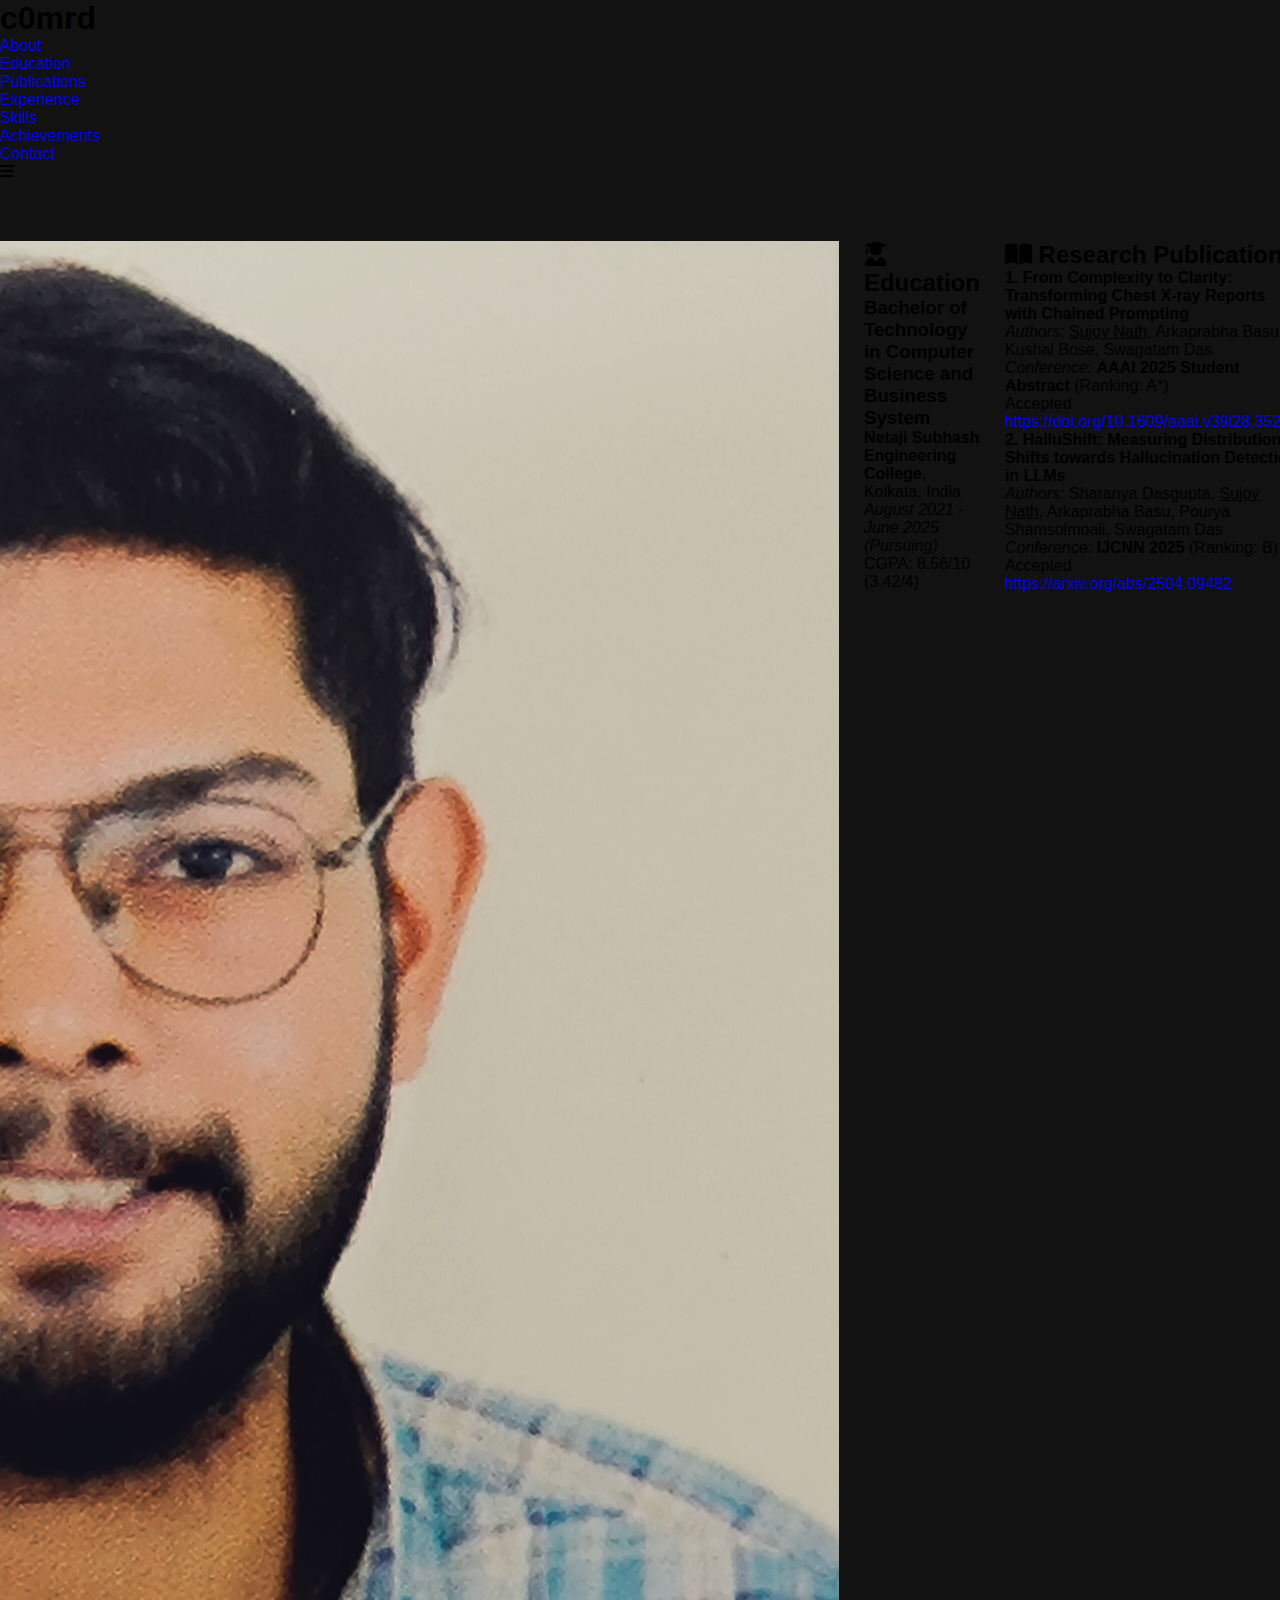
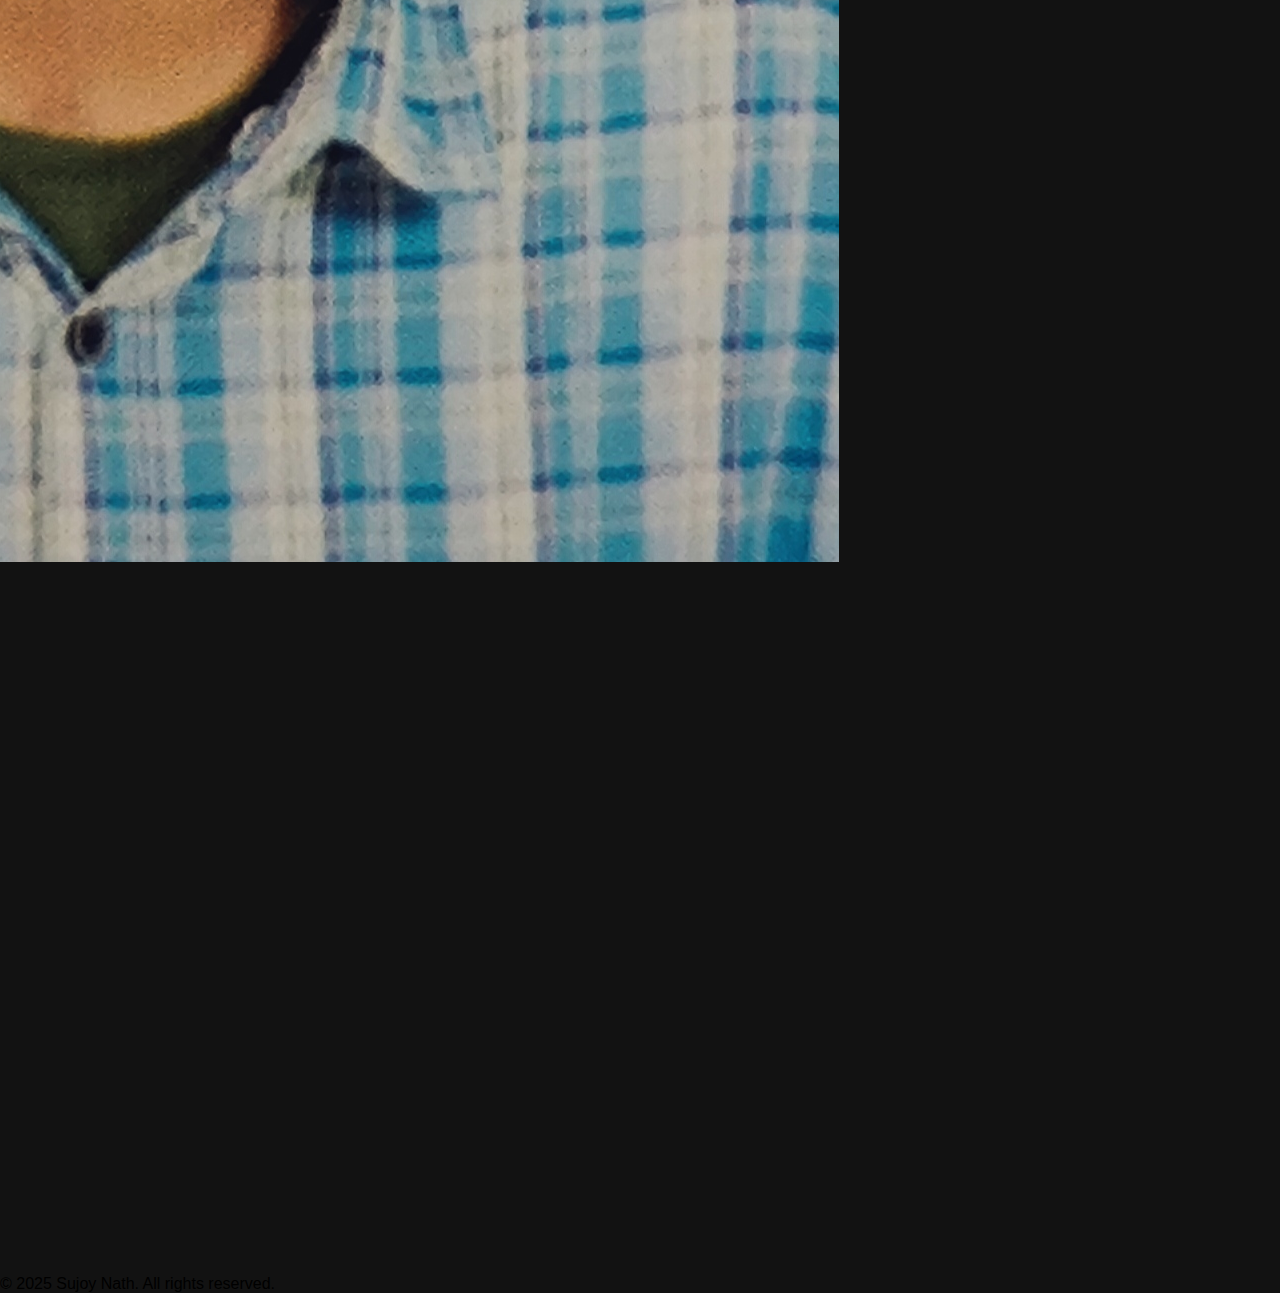
<file: index_6072025.html>
<!DOCTYPE html>
<html lang="en">
<head>
    <meta charset="UTF-8">
    <meta name="viewport" content="width=device-width, initial-scale=1.0">
    <title>Sujoy Nath - Portfolio</title>
    <link rel="stylesheet" href="assets/css/style.css">
    <!-- Add Font Awesome for icons -->
    <link rel="stylesheet" href="https://cdnjs.cloudflare.com/ajax/libs/font-awesome/6.0.0-beta3/css/all.min.css">
</head>
<body>

    <header>
        <nav>
            <div class="container">
                <h1 class="logo">c0mrd</h1>
                <ul class="nav-links">
                    <li><a href="#hero">About</a></li>
                    <li><a href="#about">Education</a></li>
                    <li><a href="#publications">Publications</a></li>
                    <li><a href="#experience">Experience</a></li>
                    <li><a href="#skills">Skills</a></li>
                    <li><a href="#achievements">Achievements</a></li>
                    <li><a href="#contact">Contact</a></li>
                </ul>
                <button class="menu-toggle" aria-label="Toggle navigation">
                    <i class="fas fa-bars"></i>
                </button>
            </div>
        </nav>
    </header>

    <main>
        <section id="hero">
            <div class="container hero-container">
                <img src="assets/images/pic1.jpg" alt="Sujoy Nath Profile Picture" class="profile-picture">
                <div class="hero-text">
                    <h2>SUJOY NATH</h2>
                    <p class="subtitle">ML Engineer</p>
                    <div class="social-links-hero">
                        <a href="mailto:sujoynathofficial@gmail.com" aria-label="Email"><i class="fas fa-envelope"></i></a>
                        <!-- <a href="https://sujoynath.in" target="_blank" rel="noopener noreferrer" aria-label="Website"><i class="fas fa-globe"></i></a> -->
                        <a href="https://linkedin.com/in/sujoy-nath-c0mrd" target="_blank" rel="noopener noreferrer" aria-label="LinkedIn"><i class="fab fa-linkedin"></i></a>
                        <!-- <a href="https://github.com/c0mrd" target="_blank" rel="noopener noreferrer" aria-label="GitHub"><i class="fab fa-github"></i></a> -->
                        <a href="https://scholar.google.com/citations?user=OhzlAyUAAAAJ&hl=en" target="_blank" rel="noopener" aria-label="google-scholar"><i class="fa fa-graduation-cap"></i></a>
                    </div>
                    <p>Kolkata, West Bengal, India</p>
                </div>
            </div>
        </section>

        <section id="about">
            <div class="container">
                <h2><i class="fas fa-user-graduate"></i> Education</h2>
                 <div class="education-item">
                    <h3>Bachelor of Technology in Computer Science and Business System</h3>
                    <p><strong>Netaji Subhash Engineering College</strong>, Kolkata, India</p>
                    <p><em>August 2021 - June 2025 (Pursuing)</em></p>
                    <p>CGPA: 8.56/10 (3.42/4)</p>
                </div>
                <!-- Optional: Add a brief "About Me" paragraph here -->
                <!--
                <h2><i class="fas fa-info-circle"></i> About Me</h2>
                <p> [Write a brief paragraph about yourself, your interests, and career goals here] </p>
                -->
            </div>
        </section>

        <section id="publications" class="alternate-bg">
            <div class="container">
                 <h2><i class="fas fa-book-open"></i> Research Publications</h2>

                 <div class="publication-item">
                    <p><strong>1. From Complexity to Clarity: Transforming Chest X-ray Reports with Chained Prompting</strong></p>
                    <p><em>Authors:</em> <u>Sujoy Nath</u>, Arkaprabha Basu, Kushal Bose, Swagatam Das</p>
                    <p>
                        <em>Conference:</em> <b>AAAI 2025 Student Abstract</b> (Ranking: A*)
                        <span class="status-label status-accepted">Accepted</span>
                        <a href="https://doi.org/10.1609/aaai.v39i28.35281">https://doi.org/10.1609/aaai.v39i28.35281</a>
                    </p>
                 </div>

                 <div class="publication-item">
                    <p><strong>2. HalluShift: Measuring Distribution Shifts towards Hallucination Detection in LLMs</strong></p>
                    <p><em>Authors:</em> Sharanya Dasgupta, <u>Sujoy Nath</u>, Arkaprabha Basu, Pourya Shamsolmoali, Swagatam Das</p>
                    <p>
                        <em>Conference:</em> <b>IJCNN 2025</b> (Ranking: B)
                         <span class="status-label status-accepted">Accepted</span>
                        <a href="https://arxiv.org/abs/2504.09482">https://arxiv.org/abs/2504.09482</a>
                    </p>
                 </div>

                 <!--
                 <div class="publication-item">
                    <p><strong>3. Title of Your Paper Under Review</strong></p>
                    <p><em>Authors:</em> Your Name, Collaborator Name</p>
                    <p>
                        <em>Venue:</em> Submitted to Conference/Journal XYZ
                         <span class="status-label status-under-review">Under Review</span>
                    </p>
                 </div>
                 -->

            </div>
        </section>

        <section id="experience">
            <div class="container">
                <h2><i class="fas fa-briefcase"></i> Experience</h2>

                <div class="experience-category">
                    <h3>Research Experience</h3>
                    <div class="experience-item">
                        <h4>Project Intern</h4>
                        <p><strong>Indian Statistical Institute (ISI), Electronics and Communication Sciences Unit (ECSU)</strong></p>
                        <p><em>June 2024 - Present | Kolkata, India (Onsite)</em></p>
                        <p><em>Supervisor: Dr. Swagatam Das</em></p>
                        <ul>
                            <li>Worked on simplified Medical Report Generation (MRG) using prompt engineering (Chained Prompting, In-Context Learning), fine-tuned LLaMa models, and integrated Gemini-1.5-Flash API.</li>
                            <li>Proposed CPMK-E (Chained Prompting for Medical Report Keyword Extraction) for LLM fairness in medical settings (Accepted at AAAI 2025 Student Abstract).</li>
                            <li>Developed a detailed image captioning system using BLIP, CerberusDet (fine-tuned YOLOv8), fine-tuned LLaMa 3.1/2, Mistral 7B, Phi-2, and Gemini-1.5-Flash API. Evaluated with BLEU, ROUGE, BERTScore, Repetition Rate.</li>
                        </ul>
                    </div>
                     <div class="experience-item">
                        <h4>Research Internship</h4>
                        <p><strong>Defence Research and Development Organisation (DRDO), DEBEL Lab</strong></p>
                        <p><em>March 2024 - April 2024 | Bengaluru, India (Onsite)</em></p>
                         <ul>
                            <li>Developed a comprehensive dataset using IMU sensor data (Xsens) capturing walking patterns of 20 subjects.</li>
                            <li>Applied computer vision and machine learning for motion analysis.</li>
                            <li>Researched human gait pattern analysis using ensemble learning for real-time prediction systems for lower limb prosthetics.</li>
                        </ul>
                    </div>
                </div>

                <div class="experience-category">
                     <h3>Industry Experience</h3>
                     <div class="experience-item">
                        <h4>Machine Learning Engineer Intern</h4>
                        <p><strong>Geogo Techsolutions</strong></p>
                        <p><em>October 2023 - Present | Kolkata, India (Hybrid)</em></p>
                         <ul>
                            <li>Built an end-to-end face comparison and similarity search solution (98% accuracy vs. Amazon Rekognition) using state-of-the-art CV models for employee authorization and verification.</li>
                            <li>Developed a custom vector database with Bruteforce and PCA indexing for efficient large-scale image embedding searches.</li>
                            <li>Engineered an Automatic Speech Recognition (ASR) model (Transformer architecture) for Hindi-English mixed data, achieving 34% WER with innovative audio preprocessing (STFT, Conv1D). Deployed for insurance call transcription.</li>
                        </ul>
                    </div>
                 </div>
            </div>
        </section>

        <section id="skills" class="alternate-bg">
            <div class="container">
                <h2><i class="fas fa-cogs"></i> Skills and Interests</h2>
                <div class="skills-grid">
                    <div class="skill-category">
                        <h3><i class="fas fa-lightbulb"></i> Interests</h3>
                        <ul>
                            <li>Applications of LLM</li>
                            <li>Trustworthy AI</li>
                            <li>Computer Vision</li>
                            <li>Multimodality</li>
                            <li>Deep Learning</li>
                        </ul>
                    </div>
                    <div class="skill-category">
                        <h3><i class="fas fa-tools"></i> Frameworks</h3>
                        <ul>
                            <li>Pytorch</li>
                            <li>Tensorflow</li>
                            <li>Unsloth</li>
                            <li>Numba</li>
                            <li>OpenCV</li>
                            <li>FastAPI</li>
                        </ul>
                    </div>
                    <div class="skill-category">
                        <h3><i class="fas fa-brain"></i> Concepts</h3>
                        <ul>
                            <li>LLM for MRG</li>
                            <li>Hallucination in LLM</li>
                            <li>Prompt Engineering</li>
                            <li>Computer Vision Models</li>
                        </ul>
                    </div>
                </div>
            </div>
        </section>


        <section id="achievements">
            <div class="container">
                <h2><i class="fas fa-trophy"></i> Achievements</h2>
                <div class="achievement-item">
                    <h3>Parayas 2k24: National Level Project Competition</h3>
                    <p><strong>2nd position</strong>, Software segment (Team Lead)</p>
                    <p><em>May 2024 | Kolkata, India</em></p>
                </div>
                 <div class="achievement-item">
                    <h3>Kavach 2023: National Cybersecurity Hackathon</h3>
                    <p><strong>Top 5 finalist teams</strong> (Team Lead)</p>
                    <p><em>Ministry Of Education, Govt of India | Aug 2023 | Greater Noida, India</em></p>
                </div>
            </div>
        </section>

        <section id="contact" class="alternate-bg">
            <div class="container">
                 <h2><i class="fas fa-envelope"></i> Get In Touch</h2>
                 <p>Feel free to reach out via email or connect with me on social media.</p>
                 <div class="contact-details">
                     <p><i class="fas fa-envelope"></i> <a href="mailto:sujoynathofficial@gmail.com">sujoynathofficial@gmail.com</a></p>
                     <!-- <p><i class="fas fa-phone"></i> +91-9123799039</p> -->
                     <p><i class="fas fa-map-marker-alt"></i> Kolkata, West Bengal, India</p>
                 </div>
                 <div class="social-links-contact">
                    <!-- <a href="https://sujoynath.in" target="_blank" rel="noopener noreferrer" aria-label="Website"><i class="fas fa-globe"></i> Website</a> -->
                    <a href="https://linkedin.com/in/sujoy-nath-c0mrd" target="_blank" rel="noopener noreferrer" aria-label="LinkedIn"><i class="fab fa-linkedin"></i> LinkedIn</a>
                    <a href="https://github.com/c0mrd" target="_blank" rel="noopener noreferrer" aria-label="GitHub"><i class="fab fa-github"></i> GitHub</a>
                    <a href="https://x.com/sujoynath_ai" target="_blank" rel="noopener noreferrer" aria-label="X (formerly Twitter)"><i class="fab fa-twitter"></i> X / Twitter</a>
                 </div>
            </div>
        </section>
    </main>

    <footer>
        <div class="container">
            <p>© 2025 Sujoy Nath. All rights reserved.</p>
        </div>
    </footer>

    <script src="assets/js/script.js"></script>
</body>
</html>
</file>
<file: assets/css/style.css>
/*-----------------------------------*\
  #style.css
\*-----------------------------------*/


/**
 * copyright 2022 @codewithsadee
 */





/*-----------------------------------*\
  #CUSTOM PROPERTY
\*-----------------------------------*/

:root {

  /**
   * colors
   */

  /* gradient */

  --bg-gradient-onyx: linear-gradient(
    to bottom right, 
    hsl(240, 1%, 25%) 3%, 
    hsl(0, 0%, 19%) 97%
  );
  --bg-gradient-jet: linear-gradient(
    to bottom right, 
    hsla(240, 1%, 18%, 0.251) 0%, 
    hsla(240, 2%, 11%, 0) 100%
  ), hsl(240, 2%, 13%);
  --bg-gradient-yellow-1: linear-gradient(
    to bottom right, 
    hsl(45, 100%, 71%) 0%, 
    hsla(36, 100%, 69%, 0) 50%
  );
  --bg-gradient-yellow-2: linear-gradient(
    135deg, 
    hsla(45, 100%, 71%, 0.251) 0%, 
    hsla(35, 100%, 68%, 0) 59.86%
  ), hsl(240, 2%, 13%);
  --border-gradient-onyx: linear-gradient(
    to bottom right, 
    hsl(0, 0%, 25%) 0%, 
    hsla(0, 0%, 25%, 0) 50%
  );
  --text-gradient-yellow: linear-gradient(
    to right, 
    hsl(45, 100%, 72%), 
    hsl(35, 100%, 68%)
  );

  /* solid */

  --jet: hsl(0, 0%, 22%);
  --onyx: hsl(240, 1%, 17%);
  --eerie-black-1: hsl(240, 2%, 13%);
  --eerie-black-2: hsl(240, 2%, 12%);
  --smoky-black: hsl(0, 0%, 7%);
  --white-1: hsl(0, 0%, 100%);
  --white-2: hsl(0, 0%, 98%);
  --orange-yellow-crayola: hsl(45, 100%, 72%);
  --vegas-gold: hsl(45, 54%, 58%);
  --light-gray: hsl(0, 0%, 84%);
  --light-gray-70: hsla(0, 0%, 84%, 0.7);
  --bittersweet-shimmer: hsl(0, 43%, 51%);

  /**
   * typography
   */

  /* font-family */
  --ff-poppins: 'Poppins', sans-serif;

  /* font-size */
  --fs-1: 24px;
  --fs-2: 18px;
  --fs-3: 17px;
  --fs-4: 16px;
  --fs-5: 15px;
  --fs-6: 14px;
  --fs-7: 13px;
  --fs-8: 11px;

  /* font-weight */
  --fw-300: 300;
  --fw-400: 400;
  --fw-500: 500;
  --fw-600: 600;

  /**
   * shadow
   */
  
  --shadow-1: -4px 8px 24px hsla(0, 0%, 0%, 0.25);
  --shadow-2: 0 16px 30px hsla(0, 0%, 0%, 0.25);
  --shadow-3: 0 16px 40px hsla(0, 0%, 0%, 0.25);
  --shadow-4: 0 25px 50px hsla(0, 0%, 0%, 0.15);
  --shadow-5: 0 24px 80px hsla(0, 0%, 0%, 0.25);

  /**
   * transition
   */

  --transition-1: 0.25s ease;
  --transition-2: 0.5s ease-in-out;

}





/*-----------------------------------*\
  #RESET
\*-----------------------------------*/

*, *::before, *::after {
  margin: 0;
  padding: 0;
  box-sizing: border-box;
}

a { text-decoration: none; }

li { list-style: none; }

img, ion-icon, a, button, time, span { display: block; }

button {
  font: inherit;
  background: none;
  border: none;
  text-align: left;
  cursor: pointer;
}

input, textarea {
  display: block;
  width: 100%;
  background: none;
  font: inherit;
}

::selection {
  background: var(--orange-yellow-crayola);
  color: var(--smoky-black);
}

:focus { outline-color: var(--orange-yellow-crayola); }

html { font-family: var(--ff-poppins); }

body { background: var(--smoky-black); }





/*-----------------------------------*\
  #REUSED STYLE
\*-----------------------------------*/

.sidebar,
article {
  background: var(--eerie-black-2);
  border: 1px solid var(--jet);
  border-radius: 20px;
  padding: 15px;
  box-shadow: var(--shadow-1);
  z-index: 1;
}

.separator {
  width: 100%;
  height: 1px;
  background: var(--jet);
  margin: 16px 0;
}

.icon-box {
  position: relative;
  background: var(--border-gradient-onyx);
  width: 30px;
  height: 30px;
  border-radius: 8px;
  display: flex;
  justify-content: center;
  align-items: center;
  font-size: 16px;
  color: var(--orange-yellow-crayola);
  box-shadow: var(--shadow-1);
  z-index: 1;
}

.icon-box::before {
  content: "";
  position: absolute;
  inset: 1px;
  background: var(--eerie-black-1);
  border-radius: inherit;
  z-index: -1;
}

.icon-box ion-icon { --ionicon-stroke-width: 35px; }

article { display: none; }

article.active {
  display: block;
  animation: fade 0.5s ease backwards;
}

@keyframes fade {
  0% { opacity: 0; }
  100% { opacity: 1; }
}

.h2,
.h3,
.h4,
.h5 {
  color: var(--white-2);
  text-transform: capitalize;
}

.h2 { font-size: var(--fs-1); }

.h3 { font-size: var(--fs-2); }

.h4 { font-size: var(--fs-4); }

.h5 {
  font-size: var(--fs-7);
  font-weight: var(--fw-500);
}

.article-title {
  position: relative;
  padding-bottom: 7px;
}

.article-title::after {
  content: "";
  position: absolute;
  bottom: 0;
  left: 0;
  width: 30px;
  height: 3px;
  background: var(--text-gradient-yellow);
  border-radius: 3px;
}

.has-scrollbar::-webkit-scrollbar {
  width: 5px; /* for vertical scrollbar */
  height: 5px; /* for horizontal scrollbar */
}

.has-scrollbar::-webkit-scrollbar-track {
  background: var(--onyx);
  border-radius: 5px;
}

.has-scrollbar::-webkit-scrollbar-thumb {
  background: var(--orange-yellow-crayola);
  border-radius: 5px;
}

.has-scrollbar::-webkit-scrollbar-button { width: 20px; }

.content-card {
  position: relative;
  background: var(--border-gradient-onyx);
  padding: 15px;
  padding-top: 45px;
  border-radius: 14px;
  box-shadow: var(--shadow-2);
  cursor: pointer;
  z-index: 1;
  margin-bottom: 20px;
}

.content-card::before {
  content: "";
  position: absolute;
  inset: 1px;
  background: var(--bg-gradient-jet);
  border-radius: inherit;
  z-index: -1;
}





/*-----------------------------------*\
  #MAIN
\*-----------------------------------*/

main {
  margin: 15px 12px;
  margin-bottom: 75px;
  min-width: 259px;
  position: relative;
}

.container{
  position: relative;
}

#tsparticles {
  position: fixed;
  width: 100vw;
  height: 100vh;
  z-index: 2;
  top: 0;
  left: 0;
  margin: 0;
  pointer-events:none;
}

/*-----------------------------------*\
  #SIDEBAR
\*-----------------------------------*/

.sidebar {
  margin-bottom: 15px;
  max-height: 112px;
  overflow: hidden;
  transition: var(--transition-2);
}

.sidebar.active { max-height: 405px; }

.sidebar-info {
  position: relative;
  display: flex;
  justify-content: flex-start;
  align-items: center;
  gap: 15px;
}

.avatar-box {
  background: var(--bg-gradient-onyx);
  border-radius: 20px;
}

.avatar-box img{
  border-radius: 20px;
}

.info-content .name {
  color: var(--white-2);
  font-size: var(--fs-3);
  font-weight: var(--fw-500);
  letter-spacing: -0.25px;
  margin-bottom: 10px;
}

.info-content .title {
  color: var(--vegas-gold);
  background: var(--onyx);
  font-size: var(--fs-8);
  font-weight: var(--fw-300);
  width: max-content;
  padding: 3px 12px;
  border-radius: 8px;
}

.info_more-btn {
  position: absolute;
  top: -15px;
  right: -15px;
  border-radius: 0 15px;
  font-size: 13px;
  color: var(--orange-yellow-crayola);
  background: var(--border-gradient-onyx);
  padding: 10px;
  box-shadow: var(--shadow-2);
  transition: var(--transition-1);
  z-index: 1;
}

.info_more-btn::before {
  content: "";
  position: absolute;
  inset: 1px;
  border-radius: inherit;
  background: var(--bg-gradient-jet);
  transition: var(--transition-1);
  z-index: -1;
}

.info_more-btn:hover,
.info_more-btn:focus { background: var(--bg-gradient-yellow-1); }

.info_more-btn:hover::before,
.info_more-btn:focus::before { background: var(--bg-gradient-yellow-2); }

.info_more-btn span { display: none; }

.sidebar-info_more {
  opacity: 0;
  visibility: hidden;
  transition: var(--transition-2);
}

.sidebar.active .sidebar-info_more {
  opacity: 1;
  visibility: visible;
}

.contacts-list {
  display: grid;
  grid-template-columns: 1fr;
  gap: 16px;
}

.contact-item {
  min-width: 100%;
  display: flex;
  align-items: center;
  gap: 16px;
}

.contact-info {
  max-width: calc(100% - 46px);
  width: calc(100% - 46px);
}

.contact-title {
  color: var(--light-gray-70);
  font-size: var(--fs-8);
  text-transform: uppercase;
  margin-bottom: 2px;
}

.contact-info :is(.contact-link, time, address) {
  color: var(--white-2);
  font-size: var(--fs-7);
}

.contact-info address { font-style: normal; }

.social-list {
  display: flex;
  justify-content: flex-start;
  align-items: center;
  gap: 15px;
  padding-bottom: 4px;
  padding-left: 7px;
  z-index: 5;
}

.social-item .social-link {
  color: var(--light-gray-70);
  font-size: 18px;
}


.social-item .social-link:hover { color: var(--light-gray); }

.typewriter h1 {
  overflow: hidden; /* Ensures the content is not revealed until the animation */
  border-right: .15em solid orange; /* The typwriter cursor */
  white-space: nowrap; /* Keeps the content on a single line */
  margin: 0 auto; /* Gives that scrolling effect as the typing happens */
  letter-spacing: .15em; /* Adjust as needed */
  animation: 
    typing 4s infinite,
    blink-caret .75s step-end infinite;
}

/* The typing effect */
@keyframes typing {
  from { width: 0 }
  to { width: 100% }
}

/* The typewriter cursor effect */
@keyframes blink-caret {
  from, to { border-color: transparent }
  50% { border-color: orange; }
}



/*-----------------------------------*\
  #NAVBAR
\*-----------------------------------*/

.navbar {
  position: fixed;
  bottom: 0;
  left: 0;
  width: 100%;
  background: hsla(240, 1%, 17%, 0.75);
  backdrop-filter: blur(10px);
  border: 1px solid var(--jet);
  border-radius: 12px 12px 0 0;
  box-shadow: var(--shadow-2);
  z-index: 1;
}

.navbar-list {
  display: flex;
  flex-wrap: wrap;
  justify-content: center;
  align-items: center;
  padding: 0 10px;
}

.navbar-link {
  color: var(--light-gray);
  font-size: var(--fs-8);
  padding: 20px 7px;
  transition: color var(--transition-1);
}

.navbar-link:hover,
.navbar-link:focus { color: var(--light-gray-70); }

.navbar-link.active { color: var(--orange-yellow-crayola); }





/*-----------------------------------*\
  #ABOUT
\*-----------------------------------*/

.about .article-title { margin-bottom: 15px; }

.about-text {
  color: var(--light-gray);
  font-size: var(--fs-6);
  font-weight: var(--fw-300);
  line-height: 1.6;
}

.about-text p { margin-bottom: 15px; }



/**
 * #service 
 */

.service { margin-bottom: 35px; }

.service-title { margin-bottom: 20px; }

.service-list {
  display: grid;
  grid-template-columns: 1fr;
  gap: 20px;
}

.service-item {
  position: relative;
  background: var(--border-gradient-onyx);
  padding: 20px;
  border-radius: 14px;
  box-shadow: var(--shadow-2);
  z-index: 1;
}

.service-item::before {
  content: "";
  position: absolute;
  inset: 1px;
  background: var(--bg-gradient-jet);
  border-radius: inherit;
  z-index: -1;
}

.svgicon{
  filter: invert(100%) sepia(19%) saturate(7110%) hue-rotate(321deg) brightness(94%) contrast(91%);
}

.service-icon-box { margin-bottom: 10px; }

.service-icon-box img { margin: auto; }

.service-content-box { text-align: center; }

.service-item-title { margin-bottom: 7px; }

.service-item-text {
  color: var(--light-gray);
  font-size: var(--fs-6);
  font-weight: var(--fw-3);
  line-height: 1.6;
}


/**
 * #testimonials 
 */

.testimonials { margin-bottom: 30px; }

.testimonials-title { margin-bottom: 20px; }

.testimonials-list {
  display: flex;
  justify-content: flex-start;
  align-items: flex-start;
  gap: 15px;
  margin: 0 -15px;
  padding: 25px 15px;
  padding-bottom: 35px;
  overflow-x: auto;
  scroll-behavior: smooth;
  overscroll-behavior-inline: contain;
  scroll-snap-type: inline mandatory;
}

.testimonials-item {
  min-width: 100%;
  scroll-snap-align: center;
}

.testimonials-avatar-box {
  position: absolute;
  top: 0;
  left: 0;
  transform: translate(15px, -25px);
  background: var(--bg-gradient-onyx);
  border-radius: 14px;
  box-shadow: var(--shadow-1);
}

.testimonials-item-title { margin-bottom: 7px; }

.testimonials-text {
  color: var(--light-gray);
  font-size: var(--fs-6);
  font-weight: var(--fw-300);
  line-height: 1.6;
  display: -webkit-box;
  line-clamp: 4;
  -webkit-line-clamp: 4;
  -webkit-box-orient: vertical;
  overflow: hidden;
}


/**
 * #testimonials-modal
 */

.modal-container {
  position: fixed;
  top: 0;
  left: 0;
  width: 100%;
  height: 100%;
  display: flex;
  justify-content: center;
  align-items: center;
  overflow-y: auto;
  overscroll-behavior: contain;
  z-index: 20;
  pointer-events: none;
  visibility: hidden;
}

.modal-container::-webkit-scrollbar { display: none; }

.modal-container.active {
  pointer-events: all;
  visibility: visible;
}

.overlay {
  position: fixed;
  top: 0;
  left: 0;
  width: 100%;
  height: 100vh;
  background: hsl(0, 0%, 5%);
  opacity: 0;
  visibility: hidden;
  pointer-events: none;
  z-index: 1;
  transition: var(--transition-1);
}

.overlay.active {
  opacity: 0.8;
  visibility: visible;
  pointer-events: all;
}

.testimonials-modal {
  background: var(--eerie-black-2);
  position: relative;
  padding: 15px;
  margin: 15px 12px;
  border: 1px solid var(--jet);
  border-radius: 14px;
  box-shadow: var(--shadow-5);
  transform: scale(1.2);
  opacity: 0;
  transition: var(--transition-1);
  z-index: 2;
}

.modal-container.active .testimonials-modal {
  transform: scale(1);
  opacity: 1;
}

.modal-close-btn {
  position: absolute;
  top: 15px;
  right: 15px;
  background: var(--onyx);
  border-radius: 8px;
  width: 32px;
  height: 32px;
  display: flex;
  justify-content: center;
  align-items: center;
  color: var(--white-2);
  font-size: 18px;
  opacity: 0.7;
}

.modal-close-btn:hover,
.modal-close-btn:focus { opacity: 1; }

.modal-close-btn ion-icon { --ionicon-stroke-width: 50px; }

.modal-avatar-box {
  background: var(--bg-gradient-onyx);
  width: max-content;
  border-radius: 14px;
  margin-bottom: 15px;
  box-shadow: var(--shadow-2);
}

.modal-img-wrapper > img { display: none; }

.modal-title { margin-bottom: 4px; }

.modal-content time {
  font-size: var(--fs-6);
  color: var(--light-gray-70);
  font-weight: var(--fw-300);
  margin-bottom: 10px;
}

.modal-content p {
  color: var(--light-gray);
  font-size: var(--fs-6);
  font-weight: var(--fw-300);
  line-height: 1.6;
}


/**
 * #clients 
 */

.clients { margin-bottom: 15px; }

.clients-list {
  display: flex;
  justify-content: flex-start;
  align-items: flex-start;
  gap: 15px;
  margin: 0 -15px;
  padding: 25px;
  padding-bottom: 25px;
  overflow-x: auto;
  scroll-behavior: smooth;
  overscroll-behavior-inline: contain;
  scroll-snap-type: inline mandatory;
  scroll-padding-inline: 25px;
}

.clients-item {
  min-width: 50%;
  scroll-snap-align: start;
}

.clients-item img {
  width: 100%;
  /* filter: grayscale(1); */
  transition: var(--transition-1);
}

/* .clients-item img:hover { filter: grayscale(0); } */





/*-----------------------------------*\
  #RESUME
\*-----------------------------------*/

.article-title { margin-bottom: 30px; }


/**
 * education and experience 
 */

.timeline { margin-bottom: 30px; }

.timeline .title-wrapper {
  display: flex;
  align-items: center;
  gap: 15px;
  margin-bottom: 25px;
}

.timeline-list {
  font-size: var(--fs-6);
  margin-left: 45px;
}

.timeline-item { position: relative; }

.timeline-item:not(:last-child) { margin-bottom: 20px; }

.timeline-item-title {
  font-size: var(--fs-6);
  line-height: 1.3;
  margin-bottom: 7px;
}

.timeline-list span {
  color: var(--vegas-gold);
  font-weight: var(--fw-400);
  line-height: 1.6;
}

.timeline-item:not(:last-child)::before {
  content: "";
  position: absolute;
  top: -25px;
  left: -30px;
  width: 1px;
  height: calc(100% + 50px);
  background: var(--jet);
}

.timeline-item::after {
  content: "";
  position: absolute;
  top: 5px;
  left: -33px;
  height: 6px;
  width: 6px;
  background: var(--text-gradient-yellow);
  border-radius: 50%;
  box-shadow: 0 0 0 4px var(--jet);
}

.timeline-text {
  color: var(--light-gray);
  font-weight: var(--fw-300);
  line-height: 1.6;
}


/**
 * skills 
 */

.skills-title { margin-bottom: 20px; }

.skills-list { padding: 20px; }


.skills-item:not(:last-child) { margin-bottom: 15px; }

.skill .title-wrapper {
  display: flex;
  align-items: center;
  gap: 5px;
  margin-bottom: 8px;
}

.skill .title-wrapper data {
  color: var(--light-gray);
  font-size: var(--fs-7);
  font-weight: var(--fw-300);
}

.skill-progress-bg {
  background: var(--jet);
  width: 100%;
  height: 8px;
  border-radius: 10px;
}

.skill-progress-fill {
  background: var(--text-gradient-yellow);
  height: 100%;
  border-radius: inherit;
}
.skill-progress-fill-blue{
  background:rgb(81, 81, 177);
  height: 100%;
  border-radius: inherit;
}





/*-----------------------------------*\
  #PORTFOLIO
\*-----------------------------------*/

.filter-list { display: none; z-index: 5;}

.filter-select-box {
  position: relative;
  margin-bottom: 25px;
  z-index: 5;
}

.filter-select {
  background: var(--eerie-black-2);
  color: var(--light-gray);
  display: flex;
  justify-content: space-between;
  align-items: center;
  width: 100%;
  padding: 12px 16px;
  border: 1px solid var(--jet);
  border-radius: 14px;
  font-size: var(--fs-6);
  font-weight: var(--fw-300);
}

.filter-select.active .select-icon { transform: rotate(0.5turn); }

.select-list {
  background: var(--eerie-black-2);
  position: absolute;
  top: calc(100% + 6px);
  width: 100%;
  padding: 6px;
  border: 1px solid var(--jet);
  border-radius: 14px;
  z-index: 5;
  opacity: 0;
  visibility: hidden;
  pointer-events: none;
  transition: 0.15s ease-in-out;
}

.filter-select.active + .select-list {
  opacity: 1;
  visibility: visible;
  pointer-events: all;
  z-index: 5;
}

.select-item button {
  background: var(--eerie-black-2);
  color: var(--light-gray);
  font-size: var(--fs-6);
  font-weight: var(--fw-300);
  text-transform: capitalize;
  width: 100%;
  padding: 8px 10px;
  border-radius: 8px;
}

.select-item button:hover { --eerie-black-2: hsl(240, 2%, 20%); }

.project-list {
  display: grid;
  grid-template-columns: 1fr;
  gap: 20px;
  margin-bottom: 10px;
}

.project-item { display: none; }

.project-item.active {
  display: block;
  animation: scaleUp 0.25s ease forwards;
  border: 1px solid rgb(40, 40, 40);
  border-radius: 20px;
  background-color: rgb(40, 40, 40);
}

@keyframes scaleUp {
  0% { transform: scale(0.5); }
  100% { transform: scale(1); }
}

.project-item > a { width: 100%; }

.project-img {
  position: relative;
  width: 100%;
  height: 200px;
  border-radius: 16px;
  overflow: hidden;
  margin-bottom: 15px;
}

.project-img::before {
  content: "";
  position: absolute;
  top: 0;
  left: 0;
  width: 100%;
  height: 100%;
  background: transparent;
  z-index: 1;
  transition: var(--transition-1);
}

.project-item > a:hover .project-img::before { background: hsla(0, 0%, 0%, 0.5); }

.project-item-icon-box {
  --scale: 0.8;

  background: var(--jet);
  color: var(--orange-yellow-crayola);
  position: absolute;
  top: 50%;
  left: 50%;
  transform: translate(-50%, -50%) scale(var(--scale));
  font-size: 20px;
  padding: 18px;
  border-radius: 12px;
  opacity: 0;
  z-index: 1;
  transition: var(--transition-1);
}

.project-item > a:hover .project-item-icon-box {
  --scale: 1;
  opacity: 1;
}

.project-item-icon-box ion-icon { --ionicon-stroke-width: 50px; }

.project-img img {
  width: 100%;
  height: 100%;
  object-fit: cover;
  transition: var(--transition-1);
}

.project-item > a:hover img { transform: scale(1.1); }

.project-title,
.project-category { margin-left: 10px; }

.project-title {
  color: var(--white-2);
  font-size: var(--fs-5);
  font-weight: var(--fw-400);
  text-transform: capitalize;
  line-height: 1.3;
}

.project-category {
  color: var(--light-gray-70);
  font-size: var(--fs-6);
  font-weight: var(--fw-300);
}


.projects{
  z-index: 5;
}
.blog .blog-posts .blog-posts-list{
  z-index: 5;
}


/*-----------------------------------*\
  #BLOG
\*-----------------------------------*/

.blog-posts { margin-bottom: 10px; }

.blog-posts-list {
  display: grid;
  grid-template-columns: 1fr;
  gap: 20px;
}

.blog-post-item > a {
  position: relative;
  background: var(--border-gradient-onyx);
  height: 100%;
  box-shadow: var(--shadow-4);
  border-radius: 16px;
  z-index: 1;
}

.blog-post-item > a::before {
  content: "";
  position: absolute;
  inset: 1px;
  border-radius: inherit;
  background: var(--eerie-black-1);
  z-index: -1;
}

.blog-banner-box {
  width: 100%;
  height: 200px;
  border-radius: 12px;
  overflow: hidden;
}

.blog-banner-box img {
  width: 100%;
  height: 100%;
  object-fit: cover;
  transition: var(--transition-1);
}

.blog-post-item > a:hover .blog-banner-box img { transform: scale(1.1); }

.blog-content { padding: 15px; }

.blog-meta {
  display: flex;
  justify-content: flex-start;
  align-items: center;
  gap: 7px;
  margin-bottom: 10px;
}

.blog-meta :is(.blog-category, time) {
  color: var(--light-gray-70);
  font-size: var(--fs-6);
  font-weight: var(--fw-300);
}

.blog-meta .dot {
  background: var(--light-gray-70);
  width: 4px;
  height: 4px;
  border-radius: 4px;
}

.blog-item-title {
  margin-bottom: 10px;
  line-height: 1.3;
  transition: var(--transition-1);
}

.blog-post-item > a:hover .blog-item-title { color: var(--orange-yellow-crayola); }

.blog-text {
  color: var(--light-gray);
  font-size: var(--fs-6);
  font-weight: var(--fw-300);
  line-height: 1.6;
}





/*-----------------------------------*\
  #CONTACT
\*-----------------------------------*/

.mapbox {
  position: relative;
  height: 250px;
  width: 100%;
  border-radius: 16px;
  margin-bottom: 30px;
  border: 1px solid var(--jet);
  overflow: hidden;
}

.mapbox figure { height: 100%; }

.mapbox iframe {
  width: 100%;
  height: 100%;
  border: none;
  filter: grayscale(1) invert(1);
}

.contact-form { margin-bottom: 10px; }

.form-title { margin-bottom: 20px; }

.input-wrapper {
  display: grid;
  grid-template-columns: 1fr;
  gap: 25px;
  margin-bottom: 25px;
}

.form-input {
  color: var(--white-2);
  font-size: var(--fs-6);
  font-weight: var(--fw-400);
  padding: 13px 20px;
  border: 1px solid var(--jet);
  border-radius: 14px;
  outline: none;
}

.form-input::placeholder { font-weight: var(--fw-500); }

.form-input:focus { border-color: var(--orange-yellow-crayola); }

textarea.form-input {
  min-height: 100px;
  height: 120px;
  max-height: 200px;
  resize: vertical;
  margin-bottom: 25px;
}

textarea.form-input::-webkit-resizer { display: none; }

.form-input:focus:invalid { border-color: var(--bittersweet-shimmer); }

.form-btn {
  position: relative;
  width: 100%;
  background: var(--border-gradient-onyx);
  color: var(--orange-yellow-crayola);
  display: flex;
  justify-content: center;
  align-items: center;
  gap: 10px;
  padding: 13px 20px;
  border-radius: 14px;
  font-size: var(--fs-6);
  text-transform: capitalize;
  box-shadow: var(--shadow-3);
  z-index: 1;
  transition: var(--transition-1);
}

.form-btn::before {
  content: "";
  position: absolute;
  inset: 1px;
  background: var(--bg-gradient-jet);
  border-radius: inherit;
  z-index: -1;
  transition: var(--transition-1);
}

.form-btn ion-icon { font-size: 16px; }

.form-btn:hover { background: var(--bg-gradient-yellow-1); }

.form-btn:hover::before { background: var(--bg-gradient-yellow-2); }

.form-btn:disabled {
  opacity: 0.7;
  cursor: not-allowed;
}

.form-btn:disabled:hover { background: var(--border-gradient-onyx); }

.form-btn:disabled:hover::before { background: var(--bg-gradient-jet); }





/*-----------------------------------*\
  #RESPONSIVE
\*-----------------------------------*/

/**
 * responsive larger than 450px screen
 */

@media (min-width: 450px) {

  /**
   * client
   */

  .clients-item { min-width: calc(33.33% - 10px); }



  /**
   * #PORTFOLIO, BLOG 
   */

  .project-img,
  .blog-banner-box { height: auto; }

}





/**
 * responsive larger than 580px screen
 */

@media (min-width: 580px) {

  /**
   * CUSTOM PROPERTY
   */

  :root {

    /**
     * typography
     */

    --fs-1: 32px;
    --fs-2: 24px;
    --fs-3: 26px;
    --fs-4: 18px;
    --fs-6: 15px;
    --fs-7: 15px;
    --fs-8: 12px;

  }



  /**
   * #REUSED STYLE
   */

  .sidebar, article {
    width: 520px;
    margin-inline: auto;
    padding: 30px;
  }

  .article-title {
    font-weight: var(--fw-600);
    padding-bottom: 15px;
  }

  .article-title::after {
    width: 40px;
    height: 5px;
  }

  .icon-box {
    width: 48px;
    height: 48px;
    border-radius: 12px;
    font-size: 18px;
  }



  /**
   * #MAIN
   */

  main {
    margin-top: 60px;
    margin-bottom: 100px;
  }



  /**
   * #SIDEBAR
   */

  .sidebar {
    max-height: 180px;
    margin-bottom: 30px;
  }

  .sidebar.active { max-height: 584px; }

  .sidebar-info { gap: 25px; }

  .avatar-box { border-radius: 30px; }

  .avatar-box img { width: 120px; }

  .info-content .name { margin-bottom: 15px; }

  .info-content .title { padding: 5px 18px; }

  .info_more-btn {
    top: -30px;
    right: -30px;
    padding: 10px 15px;
  }

  .info_more-btn span {
    display: block;
    font-size: var(--fs-8);
  }

  .info_more-btn ion-icon { display: none; }

  .separator { margin: 32px 0; }

  .contacts-list { gap: 20px; }

  .contact-info {
    max-width: calc(100% - 64px);
    width: calc(100% - 64px);
  }



  /**
   * #NAVBAR
   */

  .navbar { border-radius: 20px 20px 0 0; }

  .navbar-list { gap: 20px; }

  .navbar-link { --fs-8: 14px; }



  /**
   * #ABOUT
   */

  .about .article-title { margin-bottom: 20px; }

  .about-text { margin-bottom: 40px; }

  /* service */

  .service-item {
    display: flex;
    justify-content: flex-start;
    align-items: flex-start;
    gap: 18px;
    padding: 30px;
  }

  .service-icon-box {
    margin-bottom: 0;
    margin-top: 5px;
  }

  .service-content-box { text-align: left; }

  /* testimonials */

  .testimonials-title { margin-bottom: 25px; }

  .testimonials-list {
    gap: 30px;
    margin: 0 -30px;
    padding: 30px;
    padding-bottom: 35px;
  }

  .content-card {
    padding: 30px;
    padding-top: 25px;
  }

  .testimonials-avatar-box {
    transform: translate(30px, -30px);
    border-radius: 20px;
  }

  .testimonials-avatar-box img { width: 80px; }

  .testimonials-item-title {
    margin-bottom: 10px;
    margin-left: 95px;
  }

  .testimonials-text {
    line-clamp: 2;
    -webkit-line-clamp: 2;
  }

  /* testimonials modal */

  .modal-container { padding: 20px; }

  .testimonials-modal {
    display: flex;
    justify-content: flex-start;
    align-items: stretch;
    gap: 25px;
    padding: 30px;
    border-radius: 20px;
  }

  .modal-img-wrapper {
    display: flex;
    flex-direction: column;
    align-items: center;
  }

  .modal-avatar-box {
    border-radius: 18px;
    margin-bottom: 0;
  }

  .modal-avatar-box img { width: 65px; }

  .modal-img-wrapper > img {
    display: block;
    flex-grow: 1;
    width: 35px;
  }

  /* clients */

  .clients-list {
    gap: 50px;
    margin: 0 -30px;
    padding: 45px;
    scroll-padding-inline: 45px;
  }

  .clients-item { min-width: calc(33.33% - 35px); }



  /**
   * #RESUME
   */

  .timeline-list { margin-left: 65px; }

  .timeline-item:not(:last-child)::before { left: -40px; }

  .timeline-item::after {
    height: 8px;
    width: 8px;
    left: -43px;
  }

  .skills-item:not(:last-child) { margin-bottom: 25px; }



  /**
   * #PORTFOLIO, BLOG
   */

  .project-img, .blog-banner-box { border-radius: 16px; }

  .blog-posts-list { gap: 30px; }

  .blog-content { padding: 25px; }



  /**
   * #CONTACT
   */

  .mapbox {
    height: 380px;
    border-radius: 18px;
  }

  .input-wrapper {
    gap: 30px;
    margin-bottom: 30px;
  }

  .form-input { padding: 15px 20px; }

  textarea.form-input { margin-bottom: 30px; }

  .form-btn {
    --fs-6: 16px;
    padding: 16px 20px;
  }

  .form-btn ion-icon { font-size: 18px; }

}





/**
 * responsive larger than 768px screen
 */

@media (min-width: 768px) {

  /**
   * REUSED STYLE
   */

  .sidebar, article { width: 700px; }

  .has-scrollbar::-webkit-scrollbar-button { width: 100px; }



  /**
   * SIDEBAR
   */

  .contacts-list {
    grid-template-columns: 1fr 1fr;
    gap: 30px 15px;
  }



  /**
   * NAVBAR
   */

  .navbar-link { --fs-8: 15px; }



  /**
   * ABOUT
   */

  /* testimonials modal */

  .testimonials-modal {
    gap: 35px;
    max-width: 680px;
  }

  .modal-avatar-box img { width: 80px; }



  /**
   * PORTFOLIO
   */

  .article-title { padding-bottom: 20px; }

  .filter-select-box { display: none; }

  .filter-list {
    display: flex;
    justify-content: flex-start;
    align-items: center;
    gap: 25px;
    padding-left: 5px;
    margin-bottom: 30px;
    z-index: 5;
  }

  .filter-item button {
    color: var(--light-gray);
    font-size: var(--fs-5);
    transition: var(--transition-1);
  }

  .filter-item button:hover { color: var(--light-gray-70); }

  .filter-item button.active { color: var(--orange-yellow-crayola); }

  /* portfolio and blog grid */

  .project-list, .blog-posts-list { grid-template-columns: 1fr 1fr; }



  /**
   * CONTACT
   */

  .input-wrapper { grid-template-columns: 1fr 1fr; }

  .form-btn {
    width: max-content;
    margin-left: auto;
  }
  
}





/**
 * responsive larger than 1024px screen
 */

@media (min-width: 1024px) {

  /**
   * CUSTOM PROPERTY
   */

  :root {

    /**
    * shadow
    */

    --shadow-1: -4px 8px 24px hsla(0, 0%, 0%, 0.125);
    --shadow-2: 0 16px 30px hsla(0, 0%, 0%, 0.125);
    --shadow-3: 0 16px 40px hsla(0, 0%, 0%, 0.125);

  }



  /**
   * REUSED STYLE
   */

  .sidebar, article {
    width: 950px;
    box-shadow: var(--shadow-5);
  }



  /**
   * MAIN 
   */

  main { margin-bottom: 60px; }

  .main-content {
    position: relative;
    width: max-content;
    margin: auto;
  }



  /**
   * NAVBAR
   */

  .navbar {
    position: absolute;
    bottom: auto;
    top: 0;
    left: auto;
    right: 0;
    width: max-content;
    border-radius: 0 20px;
    padding: 0 20px;
    box-shadow: none;
  }

  .navbar-list {
    gap: 30px;
    padding: 0 20px;
  }

  .navbar-link { font-weight: var(--fw-500); }



  /**
   * ABOUT
   */

  /* service */

  .service-list {
    grid-template-columns: 1fr 1fr;
    gap: 20px 25px;
  }

  /* testimonials */

  .testimonials-item { min-width: calc(50% - 15px); }

  /* clients */

  .clients-item { min-width: calc(25% - 38px); }



  /**
   * PORTFOLIO
   */

  .project-list { grid-template-columns: repeat(2, 1fr); }



  /**
   * BLOG
   */

  .blog-banner-box { height: 230px; }

}





/**
 * responsive larger than 1250px screen
 */

@media (min-width: 1250px) {

  /**
   * RESET
   */

  body::-webkit-scrollbar { width: 20px; }

  body::-webkit-scrollbar-track { background: var(--smoky-black); }

  body::-webkit-scrollbar-thumb {
    border: 5px solid var(--smoky-black);
    background: hsla(0, 0%, 100%, 0.1);
    border-radius: 20px;
    box-shadow: inset 1px 1px 0 hsla(0, 0%, 100%, 0.11),
                inset -1px -1px 0 hsla(0, 0%, 100%, 0.11);
  }

  body::-webkit-scrollbar-thumb:hover { background: hsla(0, 0%, 100%, 0.15); }

  body::-webkit-scrollbar-button { height: 60px; }



  /**
   * REUSED STYLE
   */

  .sidebar, article { width: auto; }

  article { min-height: 100%; }



  /**
   * MAIN
   */

  main {
    max-width: 1200px;
    margin-inline: auto;
    display: flex;
    justify-content: center;
    align-items: stretch;
    gap: 25px;
  }

  .main-content {
    min-width: 75%;
    width: 75%;
    margin: 0;
  }



  /**
   * SIDEBAR
   */

  .sidebar {
    position: sticky;
    top: 60px;
    max-height: max-content;
    height: 100%;
    margin-bottom: 0;
    padding-top: 60px;
    z-index: 1;
  }

  .sidebar-info { flex-direction: column; }

  .avatar-box img { width: 150px; }

  .info-content .name {
    white-space: nowrap;
    text-align: center;
  }

  .info-content .title { margin: auto; }

  .info_more-btn { display: none; }

  .sidebar-info_more {
    opacity: 1;
    visibility: visible;
  }

  .contacts-list { grid-template-columns: 1fr; }

  .contact-info :is(.contact-link) {
    white-space: nowrap;
    overflow: hidden;
    text-overflow: ellipsis;
  }

  .contact-info :is(.contact-link, time, address) {
    --fs-7: 14px;
    font-weight: var(--fw-300);
  }

  .separator:last-of-type {
    margin: 15px 0;
    opacity: 0;
  }

  .social-list { justify-content: center; }



  /**
	 * RESUME
	 */

  .timeline-text { max-width: 700px; }

}
</file>
